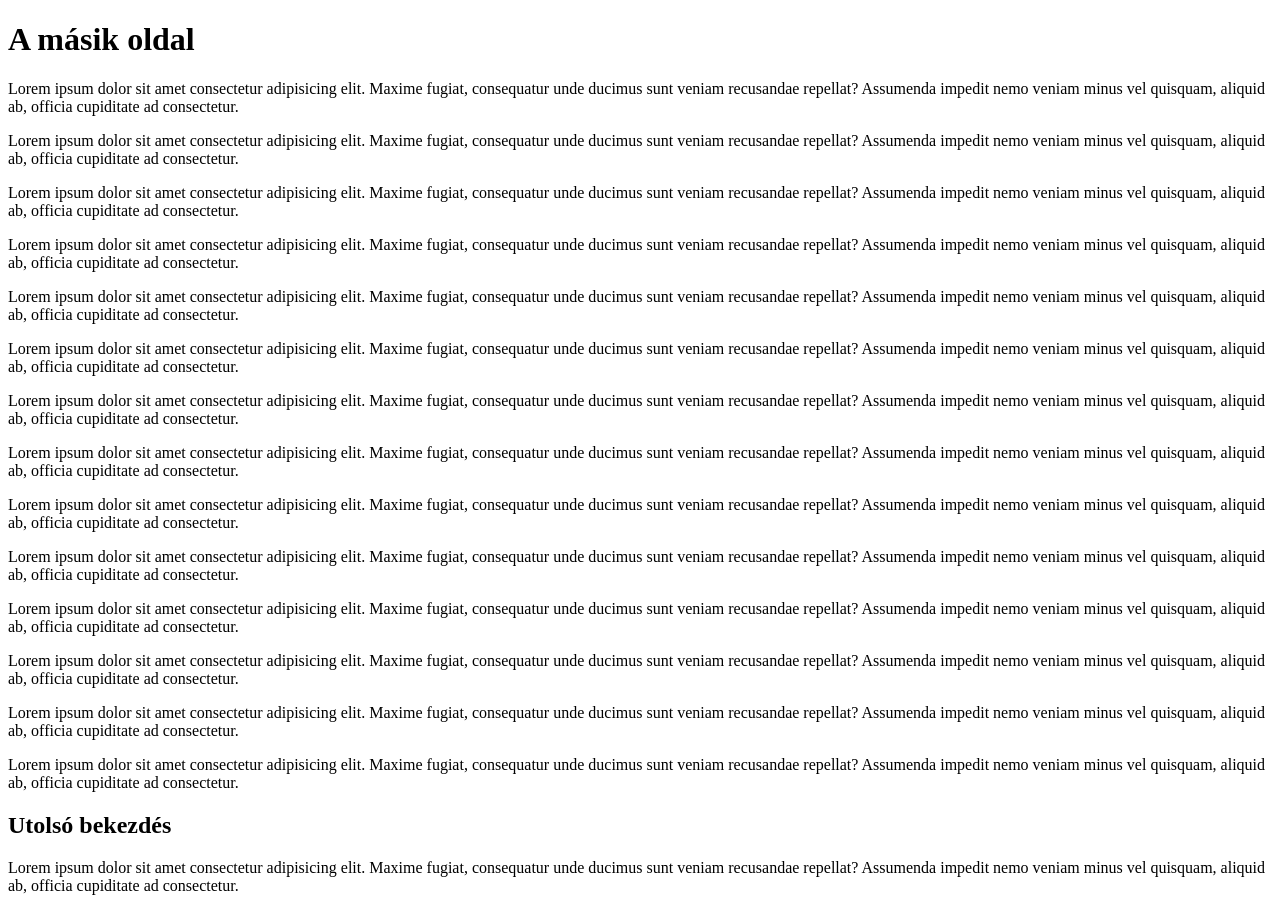
<file: alapok/masikoldal.html>
<!DOCTYPE html>
<html lang="en">
<head>
    <meta charset="UTF-8">
    <meta name="viewport" content="width=device-width, initial-scale=1.0">
    <title>Document</title>
</head>
<body>
    <h1>A másik oldal</h1>
    <p>Lorem ipsum dolor sit amet consectetur adipisicing elit. Maxime fugiat, consequatur unde ducimus sunt veniam recusandae repellat? Assumenda impedit nemo veniam minus vel quisquam, aliquid ab, officia cupiditate ad consectetur.</p>
    <p>Lorem ipsum dolor sit amet consectetur adipisicing elit. Maxime fugiat, consequatur unde ducimus sunt veniam recusandae repellat? Assumenda impedit nemo veniam minus vel quisquam, aliquid ab, officia cupiditate ad consectetur.</p>
    <p>Lorem ipsum dolor sit amet consectetur adipisicing elit. Maxime fugiat, consequatur unde ducimus sunt veniam recusandae repellat? Assumenda impedit nemo veniam minus vel quisquam, aliquid ab, officia cupiditate ad consectetur.</p>
    <p>Lorem ipsum dolor sit amet consectetur adipisicing elit. Maxime fugiat, consequatur unde ducimus sunt veniam recusandae repellat? Assumenda impedit nemo veniam minus vel quisquam, aliquid ab, officia cupiditate ad consectetur.</p>
    <p>Lorem ipsum dolor sit amet consectetur adipisicing elit. Maxime fugiat, consequatur unde ducimus sunt veniam recusandae repellat? Assumenda impedit nemo veniam minus vel quisquam, aliquid ab, officia cupiditate ad consectetur.</p>
    <p>Lorem ipsum dolor sit amet consectetur adipisicing elit. Maxime fugiat, consequatur unde ducimus sunt veniam recusandae repellat? Assumenda impedit nemo veniam minus vel quisquam, aliquid ab, officia cupiditate ad consectetur.</p>
    <p>Lorem ipsum dolor sit amet consectetur adipisicing elit. Maxime fugiat, consequatur unde ducimus sunt veniam recusandae repellat? Assumenda impedit nemo veniam minus vel quisquam, aliquid ab, officia cupiditate ad consectetur.</p>
    <p>Lorem ipsum dolor sit amet consectetur adipisicing elit. Maxime fugiat, consequatur unde ducimus sunt veniam recusandae repellat? Assumenda impedit nemo veniam minus vel quisquam, aliquid ab, officia cupiditate ad consectetur.</p>
    <p>Lorem ipsum dolor sit amet consectetur adipisicing elit. Maxime fugiat, consequatur unde ducimus sunt veniam recusandae repellat? Assumenda impedit nemo veniam minus vel quisquam, aliquid ab, officia cupiditate ad consectetur.</p>
    <p>Lorem ipsum dolor sit amet consectetur adipisicing elit. Maxime fugiat, consequatur unde ducimus sunt veniam recusandae repellat? Assumenda impedit nemo veniam minus vel quisquam, aliquid ab, officia cupiditate ad consectetur.</p>
    <p>Lorem ipsum dolor sit amet consectetur adipisicing elit. Maxime fugiat, consequatur unde ducimus sunt veniam recusandae repellat? Assumenda impedit nemo veniam minus vel quisquam, aliquid ab, officia cupiditate ad consectetur.</p>
    <p>Lorem ipsum dolor sit amet consectetur adipisicing elit. Maxime fugiat, consequatur unde ducimus sunt veniam recusandae repellat? Assumenda impedit nemo veniam minus vel quisquam, aliquid ab, officia cupiditate ad consectetur.</p>
    <p>Lorem ipsum dolor sit amet consectetur adipisicing elit. Maxime fugiat, consequatur unde ducimus sunt veniam recusandae repellat? Assumenda impedit nemo veniam minus vel quisquam, aliquid ab, officia cupiditate ad consectetur.</p>
    <p>Lorem ipsum dolor sit amet consectetur adipisicing elit. Maxime fugiat, consequatur unde ducimus sunt veniam recusandae repellat? Assumenda impedit nemo veniam minus vel quisquam, aliquid ab, officia cupiditate ad consectetur.</p>
    <h2 id="utolsobekezedes">Utolsó bekezdés</h2>
    <p>Lorem ipsum dolor sit amet consectetur adipisicing elit. Maxime fugiat, consequatur unde ducimus sunt veniam recusandae repellat? Assumenda impedit nemo veniam minus vel quisquam, aliquid ab, officia cupiditate ad consectetur.</p>
</body>
</html>
</file>
